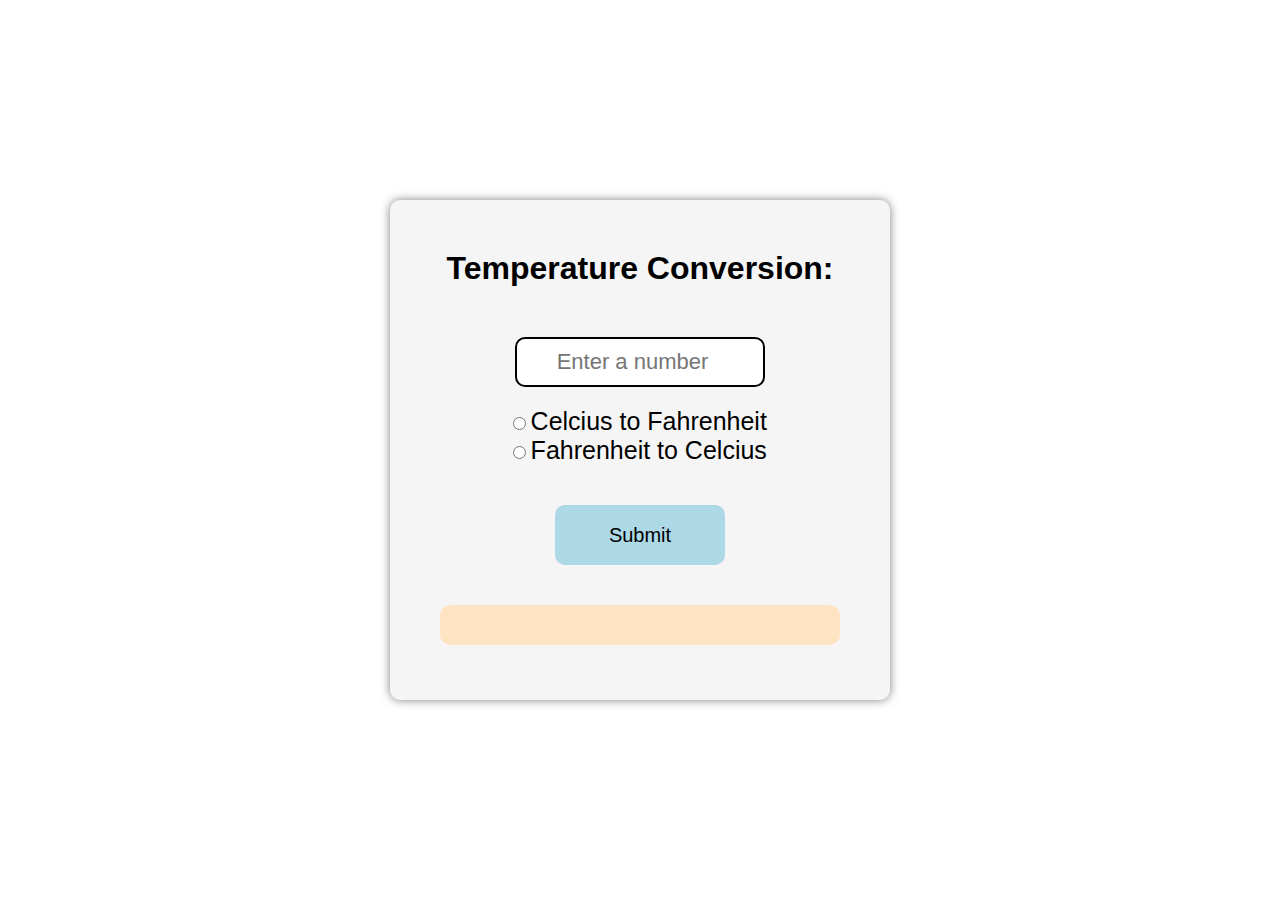
<file: index.html>
<!DOCTYPE html>
<html lang="en">
<head>
    <meta charset="UTF-8">
    <meta name="viewport" content="width=device-width, initial-scale=1.0">
    <link rel="stylesheet" a href="temp.css">
    <title>Temperature Conversion Program</title>
</head>
<body>
    <div class="temp-container">
        <h1>Temperature Conversion:</h1>
        <input type="number" id="inputBox" placeholder="Enter a number"><br>

        <input type="radio" id="toFahrenheit" name="unit">
        <label for="toFahrenheit">Celcius to Fahrenheit</label><br>

        <input type="radio" id="toCelcius" name="unit">
        <label for="toCelcius">Fahrenheit to Celcius</label><br>

        <button onclick="tempConvert()">Submit</button>

        <p id="result"></p>
    </div>

    <script src="temp.js"></script>
</body>
</html>
</file>
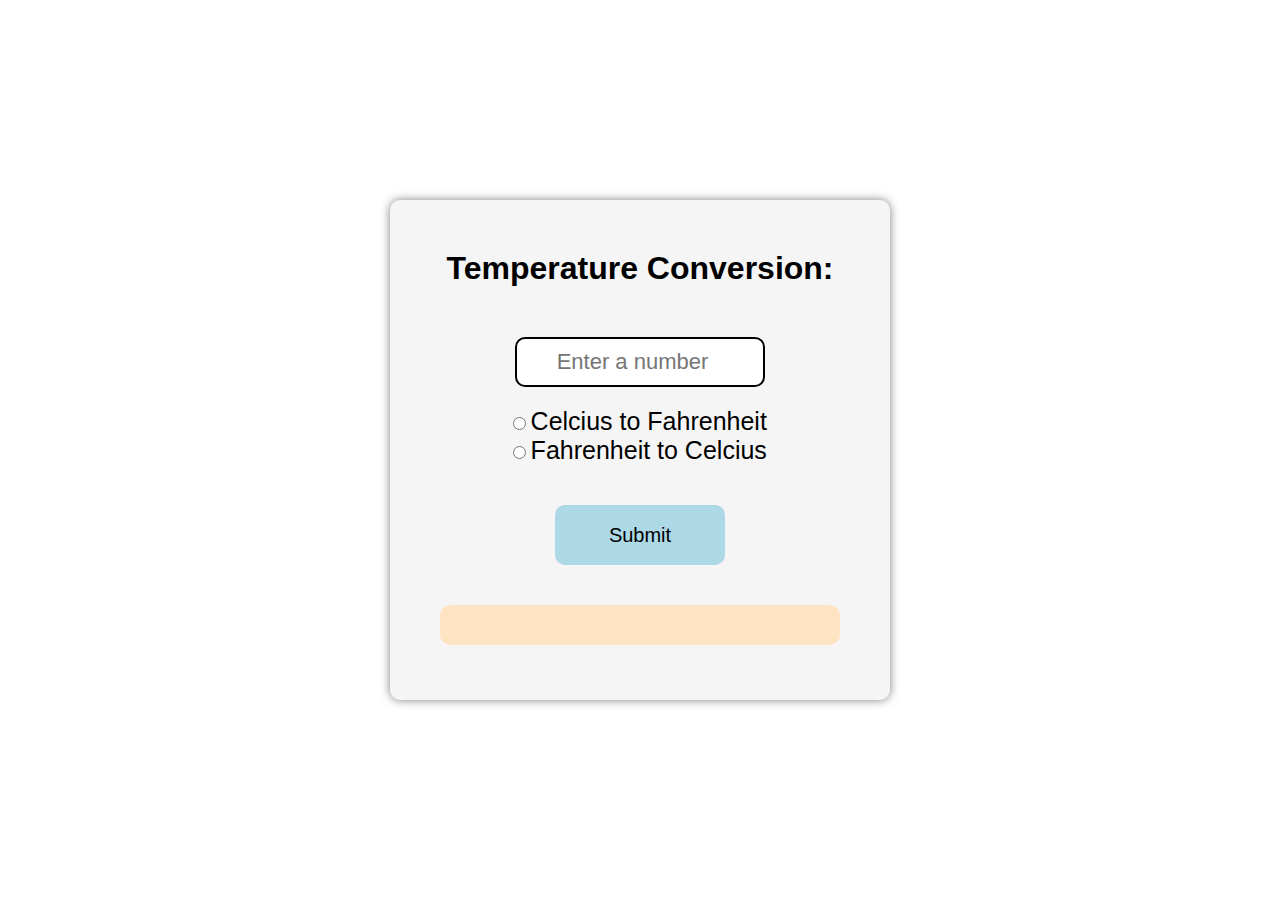
<file: temp.html>
<!DOCTYPE html>
<html lang="en">
<head>
    <meta charset="UTF-8">
    <meta name="viewport" content="width=device-width, initial-scale=1.0">
    <link rel="stylesheet" a href="temp.css">
    <title>Temperature Conversion Program</title>
</head>
<body>
    <div class="temp-container">
        <h1>Temperature Conversion:</h1>
        <input type="number" id="inputBox" placeholder="Enter a number"><br>

        <input type="radio" id="toFahrenheit" name="unit">
        <label for="toFahrenheit">Celcius to Fahrenheit</label><br>

        <input type="radio" id="toCelcius" name="unit">
        <label for="toCelcius">Fahrenheit to Celcius</label><br>

        <button onclick="tempConvert()">Submit</button>

        <p id="result"></p>
    </div>

    <script src="temp.js"></script>
</body>
</html>
</file>
<file: temp.css>
* {
    margin: 0;
    padding: 0;
    box-sizing: border-box;
    font-family: Arial, Helvetica, sans-serif;
}

body {
    display: flex;
    justify-content: center;
    align-items: center;
    text-align: center;
    height: 100vh;
}

.temp-container {
    background-color: #F5F5F5;
    margin: auto;
    /* padding: 150px 50px; */
    height: 500px;
    width: 500px;
    border-radius: 10px;
    box-shadow: 0px 0px 10px hsla(0, 0%, 0%, 0.5);
}

h1 {
    margin-top: 50px;
    margin-bottom: 50px;
}

#inputBox {
    font-size: 22px;
    text-align: center;
    height: 50px;
    width: 250px;
    margin-bottom: 20px;
    border-radius: 10px;
    border: 2px solid black;
}

label{
    font-size: 25px;
}

button {
    height: 60px;
    width: 170px;
    background-color: lightblue;
    border: none;
    margin: 40px 0px;
    cursor: pointer;
    font-size: 20px;
    border-radius: 10px;
}

p {
    background-color: bisque;
    border-radius: 10px;
    margin: 0px 50px;
    padding: 20px;
}
</file>
